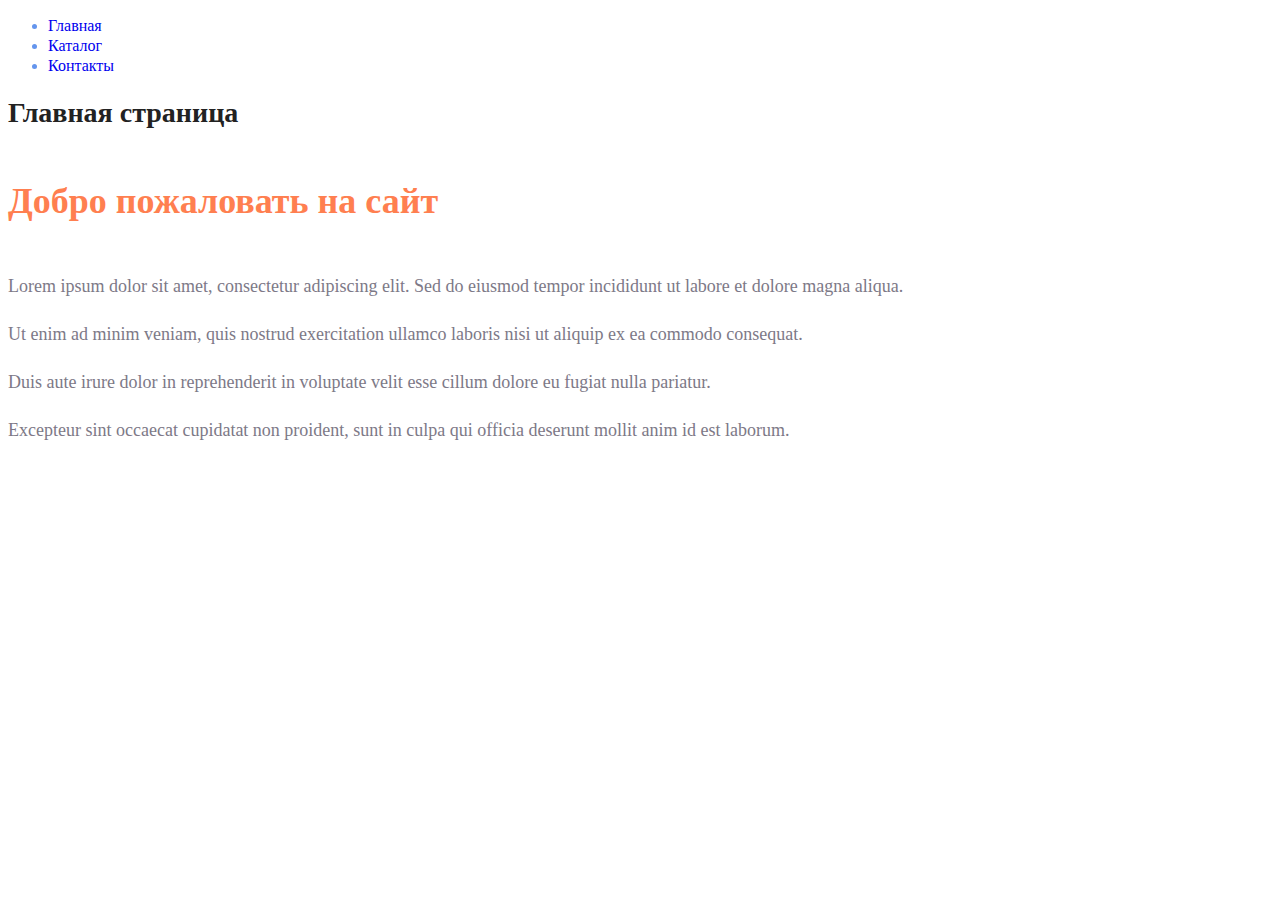
<file: index.html>
<!DOCTYPE html>
<html lang="en">
    <head>
        <meta charset="UTF-8">
        <meta name="viewport" content="width=device-width, initial-scale=1.0">
        <title>Главная страница</title>
        <link rel="stylesheet" href="style.css">
    </head>
    <body>
        <nav class="menu">
            <ul>
                <li><a href="index.html">Главная</a></li>
                <li><a href="catalog/catalog.html">Каталог</a></li>
                <li><a href="#">Контакты</a></li>
            </ul>
        </nav>
        <h1 class="main-heading">Главная страница</h1>
        <h2 class="sub-heading">Добро пожаловать на сайт</h2>
        <p class="paragraph">Lorem ipsum dolor sit amet, consectetur adipiscing elit. Sed do eiusmod tempor incididunt ut labore et dolore magna aliqua.</p>
        <p class="paragraph">Ut enim ad minim veniam, quis nostrud exercitation ullamco laboris nisi ut aliquip ex ea commodo consequat.</p>
        <p class="paragraph">Duis aute irure dolor in reprehenderit in voluptate velit esse cillum dolore eu fugiat nulla pariatur.</p>
        <p class="paragraph">Excepteur sint occaecat cupidatat non proident, sunt in culpa qui officia deserunt mollit anim id est laborum.</p>
    </body>
</html>
</file>
<file: style.css>
a {
    text-decoration: none;
}

.menu {
    color: cornflowerblue;
    font-size: 16px;
    line-height: 20px;
}

.main-heading {
    color: #222222;
    font-size: 28px;
    line-height: 36px;
    font-weight: bold;
}

.sub-heading {
    color: coral;
    font-style: normal;
    font-weight: 700;
    font-size: 36px;
    line-height: 80px;
}

.paragraph {
    font-style: normal;
    font-weight: 300;
    font-size: 18px;
    line-height: 30px;
    color: #7D7987;
}
</file>
